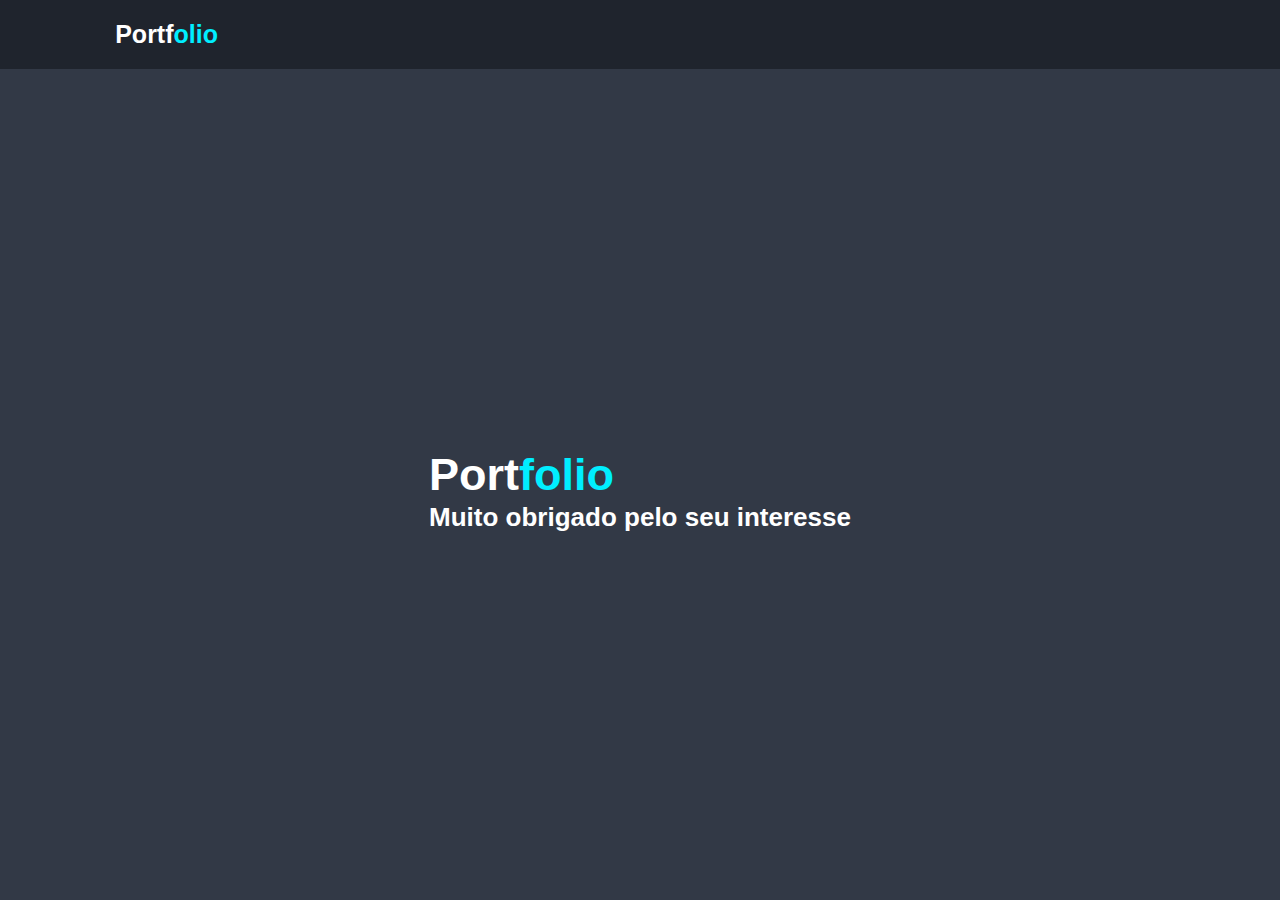
<file: obrigado.html>
<!DOCTYPE html>
<html lang="pt-br">

<head>
    <meta charset="UTF-8">
    <meta http-equiv="X-UA-Compatible" content="IE=edge">
    <meta name="viewport" content="width=device-width, initial-scale=1.0">
    <title>website responsivo portfolio designer</title>

    <!-- box icons -->
    <link href='https://unpkg.com/boxicons@2.1.4/css/boxicons.min.css' rel='stylesheet'>

    <!-- custon css -->
    <link rel="stylesheet" href="css/style.css">
</head>

<body>

    <!-- header design -->
    <header class="header">
        <a href="index.html" class="logo">Portf<span>olio</span></a>
        <i class='bx bx-menu' id="menu-icon"></i>
    </header>

    <section class="about" id="about">
        <div class="about-content">
            <h2 class="heading">Port<span>folio</span></h2>
            <h3>Muito obrigado pelo seu interesse</h3>
        </div>
    </section>
</body>

</html>
</file>
<file: css/style.css>
@import url('https://fonts.googleapis.com/css2?family=Hind+Siliguri:wght@300;400;500;600;700&family=Jost:ital,wght@0,100;0,200;0,300;0,400;0,500;0,600;0,700;0,800;0,900;1,100;1,200;1,300;1,400;1,500;1,600;1,700;1,800;1,900&family=Oswald:wght@700&display=swap');

* {
    margin: 0;
    padding: 0;
    box-sizing: border-box;
    text-decoration: none;
    border: none;
    outline: none;
    scroll-behavior: smooth;
    font-family: 'Poppins', sans-serif;
}

:root {
    --bg-color: #1f242d;
    --second-bg-color: #323946;
    --text-color: #fff;
    --main-color: #0ef;
}

html {
    font-size: 62.5%;
    overflow-x: hidden;
}

body {
    background: var(--bg-color);
    color: var(--text-color);
}

section {
    min-height: 100vh;
    padding: 10rem 9% 2rem;
}

.header {
    position: fixed;
    top: 0;
    left: 0;
    width: 100%;
    padding: 2rem 9%;
    background: var(--bg-color);
    display: flex;
    justify-content: space-between;
    align-items: center;
    z-index: 100;
}

.header.sticky {
    border-bottom: .1rem solid rgba(0, 0, 0, .2);
}

.logo {
    font-size: 2.5rem;
    color: var(--text-color);
    font-weight: 600;
    cursor: default;
}

.navbar a {
    font-size: 1.7rem;
    color: var(--text-color);
    margin-left: 4rem;
    transition: .3s;
}

.navbar a:hover,
.navbar a.active {
    color: var(--main-color);
}

#menu-icon {
    font-size: 3.6rem;
    color: var(--text-color);
    display: none;
}

.home {
    display: flex;
    justify-content: center;
    align-items: center;
}

.home-img img {
    width: 35vw;
    animation: floatImage 4s ease-in-out infinite;
}

@keyframes floatImage {
    0% {
        transform: translateY(0);
    }

    50% {
        transform: translateY(-2.4rem);
    }

    100% {
        transform: translateY(0);
    }
}

.home-content h3 {
    font-size: 3.2rem;
    font-weight: 700;
}

.home-content h3:nth-of-type(2) {
    margin-bottom: 2rem;
}

span {
    color: var(--main-color);
}

.home-content h1 {
    font-size: 5.6rem;
    font-weight: 700;
    line-height: 1.3;
}

.home-content p {
    font-size: 1.6rem;
}

.social-media a {
    display: inline-flex;
    justify-content: center;
    align-items: center;
    width: 4rem;
    height: 4rem;
    background: transparent;
    border: .2rem solid var(--main-color);
    border-radius: 50%;
    font-size: 2rem;
    color: var(--main-color);
    margin: 3rem 1.5rem 3rem 0;
    transition: .5s ease;
}

.social-media a:hover {
    background: var(--main-color);
    color: var(--second-bg-color);
    box-shadow: 0 0 1rem var(--main-color);
}

.btn {
    display: inline-block;
    padding: 1rem 2.8rem;
    background: var(--main-color);
    border-radius: 4rem;
    box-shadow: 0 0 1rem var(--main-color);
    font-size: 1.6rem;
    color: var(--second-bg-color);
    letter-spacing: .1rem;
    font-weight: 600;
    transition: .5s ease;
}

.btn:hover {
    box-shadow: none;
}

.about {
    display: flex;
    justify-content: center;
    align-items: center;
    gap: 2rem;
    background: var(--second-bg-color);
}

.about-img img {
    width: 35vw;
}

.heading {
    text-align: center;
    font-size: 4.5rem;
}

.about-content h2 {
    text-align: left;
    line-height: 1.2;
}

.about-content h3 {
    font-size: 2.6rem;
}

.about-content p {
    font-size: 1.6rem;
    margin: 2rem 0 3rem;
    line-height: 1.6;
}

#mais,
#mais2,
#mais3,
#mais4,
#mais5,
#mais6,
#mais7 {
    display: none;
}

.services h2 {
    margin-bottom: 5rem;
}

.services-container {
    display: flex;
    justify-content: center;
    align-items: center;
    flex-wrap: wrap;
    gap: 2rem;
}

.services-container .services-box {
    flex: 1 1 30rem;
    background: var(--second-bg-color);
    padding: 3rem 2rem 4rem;
    border-radius: 2rem;
    text-align: center;
    border: .2rem solid var(--bg-color);
    transition: .5s ease;
}

.services-container .services-box:hover {
    border-color: var(--main-color);
    transform: scale(1.02);
}

.services-box i {
    font-size: 7rem;
    color: var(--main-color);
}

.services-box h3 {
    font-size: 2.6rem;
}

.services-box p {
    font-size: 1.6rem;
    margin: 1rem 0 3rem;
}

.portfolio {
    background: var(--second-bg-color);
}

.portfolio h2 {
    margin-bottom: 4rem;
}

.portfolio-container {
    display: grid;
    grid-template-columns: repeat(3, 1fr);
    align-items: center;
    gap: 2.5rem;
}

.portfolio-container .portfolio-box {
    position: relative;
    border-radius: 2rem;
    box-shadow: 0 0 1rem var(--bg-color);
    overflow: hidden;
    display: flex;
}

.portfolio-box img {
    width: 100%;
    transition: 2s ease;
}

.portfolio-box:hover img {
    transform: scale(1.1);
}

.portfolio-box .portfolio-layer {
    position: absolute;
    bottom: 0;
    left: 0;
    width: 100%;
    height: 100%;
    background: linear-gradient(rgba(0, 0, 0, .1), var(--main-color));
    display: flex;
    justify-content: center;
    align-items: center;
    flex-direction: column;
    text-align: center;
    padding: 0 4rem;
    transform: translateY(100%);
    transition: .5s ease;
}

.portfolio-box:hover .portfolio-layer {
    transform: translateY(0);
}

.portfolio-layer h4 {
    font-size: 3rem;
}

.portfolio p {
    font-size: 1.6rem;
    margin: .3rem 0 1rem;
}

.portfolio-layer a {
    display: inline-flex;
    justify-content: center;
    align-items: center;
    width: 5rem;
    height: 5rem;
    background: var(--text-color);
    border-radius: 50%;
}

.portfolio-layer a i {
    font-size: 2rem;
    color: var(--second-bg-color);
}

.contact h2 {
    margin-bottom: 3rem;
}

.contact form {
    max-width: 70rem;
    margin: 1rem auto;
    text-align: center;
    margin-bottom: 3rem;
}

.contact form .input-box {
    display: flex;
    justify-content: space-between;
    flex-wrap: wrap;
}

.contact form .input-box input,
.contact form textarea {
    width: 100%;
    padding: 1.5rem;
    font-size: 1.6rem;
    color: var(--text-color);
    background: var(--second-bg-color);
    border-radius: .8rem;
    margin: .7rem 0;
}

.contact form .input-box input {
    width: 49%;
}

.contact form textarea {
    resize: none;
}

.contact form .btn {
    margin-top: 2rem;
    cursor: pointer;
}

.footer {
    display: flex;
    justify-content: space-between;
    align-items: center;
    flex-wrap: wrap;
    padding: 2rem 9%;
    background: var(--second-bg-color);
}

.footer-text p {
    font-size: 1.6rem;
}

.footer-iconTop a {
    display: inline-flex;
    justify-content: center;
    align-items: center;
    padding: .8rem;
    background: var(--main-color);
    border-radius: .8rem;
    transition: .5s ease;
}

.footer-iconTop a:hover {
    box-shadow: 0 0 1rem var(--main-color);
}

.footer-iconTop a i {
    font-size: 2.4rem;
    color: var(--second-bg-color);
}



/* BREAKPOINTS */
@media (max-width: 1200px) {
    html {
        font-size: 55%;
    }
}

@media (max-width:991px) {
    .header {
        padding: 2rem 3%;
    }

    section {
        padding: 10rem 3% 2rem;
    }

    .services {
        padding-bottom: 7rem;
    }

    .portfolio {
        padding-bottom: 7rem;
    }

    .contact {
        min-height: auto;
    }

    .footer {
        padding: 2rem 3%;
    }
}

@media (max-width: 768px) {
    #menu-icon {
        display: block;
    }

    .navbar {
        position: absolute;
        top: 100%;
        left: 0;
        width: 100%;
        padding: 1rem 3%;
        background: var(--bg-color);
        border-top: .1rem solid rgba(0, 0, 0, .2);
        box-shadow: 0 .5rem 1rem rgba(0, 0, 0, .2);
        display: none;
    }

    .navbar.active {
        display: block;
    }

    .navbar a {
        display: block;
        font-size: 2rem;
        margin: 3rem 0;
    }

    .home {
        flex-direction: column;
    }

    .home-content h3 {
        font-size: 2.6rem;
    }

    .home-content h1 {
        font-size: 5rem;
    }

    .home-img img {
        width: 70vw;
        margin-top: 4rem;
    }

    .about {
        flex-direction: column-reverse;
    }

    .about img {
        width: 70vw;
        margin-top: 4rem;
    }

    .services h2 {
        margin-bottom: 3rem;
    }

    .portfolio h2 {
        margin-bottom: 3rem;
    }

    .portfolio-container {
        grid-template-columns: repeat(2, 1fr);
    }
}

@media (max-width: 617px) {
    .portfolio-container {
        grid-template-columns: 1fr;
    }
}

@media (max-width: 450px) {
    html {
        font-size: 50%;
    }

    .contact form .input-box input {
        width: 100%;
    }
}

@media (max-width: 365px) {
    .home-img img {
        width: 90vw;
    }

    .about-img img {
        width: 90vw;
    }

    .footer {
        flex-direction: column-reverse;
    }

    .footer p {
        text-align: center;
        margin-top: 2rem;
    }
}
</file>
